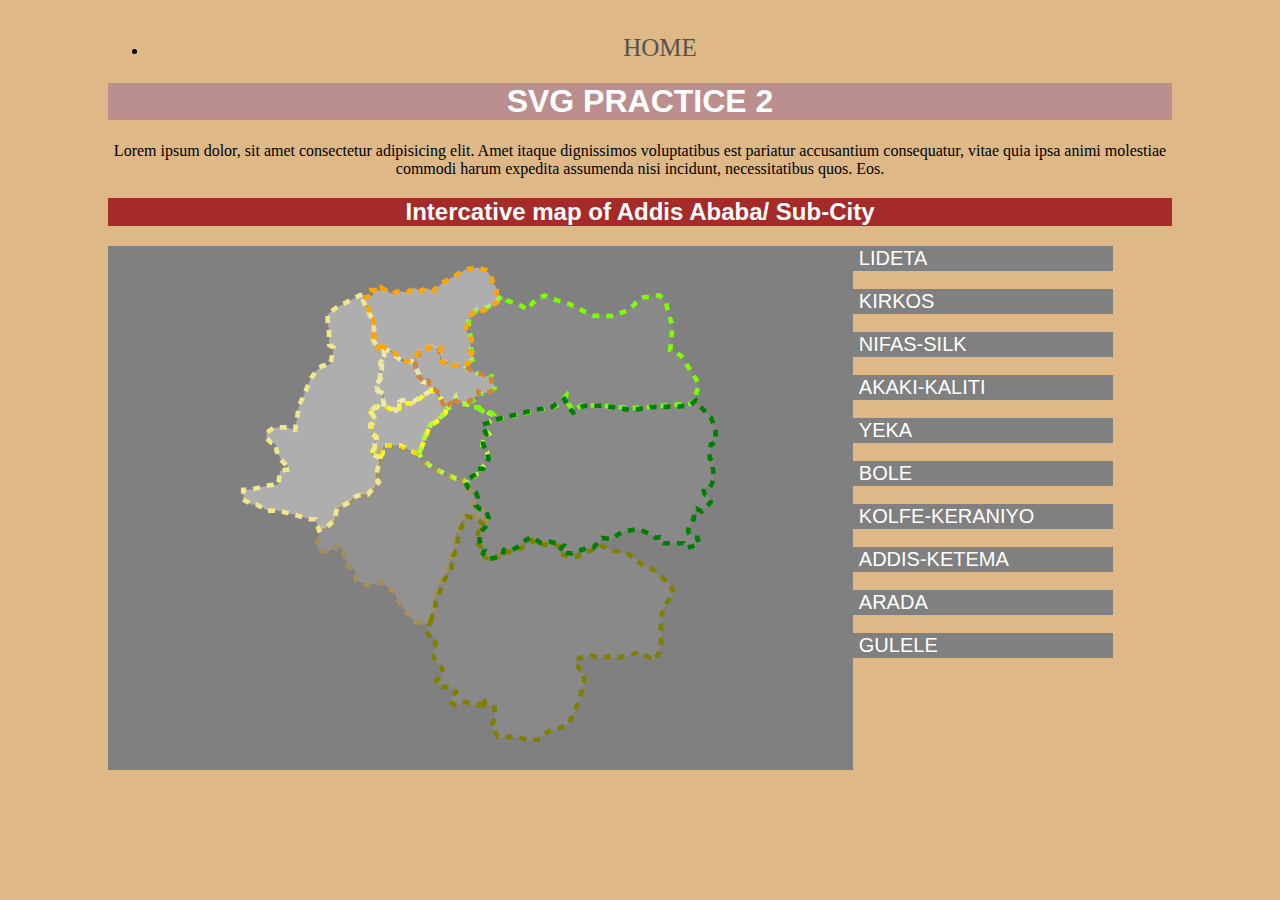
<file: assignment2.html>
<!DOCTYPE html>
<html lang="en">
<head>
    <meta charset="UTF-8">
    <meta name="viewport" content="width=device-width, initial-scale=1.0">
    <meta http-equiv="X-UA-Compatible" content="ie=edge">
    <title>Assignment 2</title>
</head>
<body>
    <link rel="stylesheet" href="addisinteractivecss.css"/>

<body>
        <div id="header">
                <ul id="nav">
                <li><a href="Index.html">HOME</a></li>
            </ul>
        </div>

<h1>SVG PRACTICE 2</h1>
<P>Lorem ipsum dolor, sit amet consectetur adipisicing elit. 
Amet itaque dignissimos voluptatibus est pariatur accusantium 
consequatur, vitae quia ipsa
 animi molestiae commodi harum expedita assumenda nisi incidunt,
  necessitatibus quos. Eos.</P>
  
<h2>Intercative map of Addis Ababa/ Sub-City</h2>

<div class="svgClass">

<svg  width="500" height="500" <!-- viewBox="0 0 212 215" --> enable-background="new 0 0 212 215" xml:space="preserve">

        <a xLink:href="http://www.addisababa.gov.et/es/web/guest/lideta-sub-city">
    <g class="lideta">

            <polygon class="lideta" points="63.3,86.3 64.2,84.7 64.2,81.5 67.8,81.5 71.7,81.5 76.3,83.9 79.8,85.2 
                81.2,81.5 83.2,76.3 84.2,73.3 89.2,70 91.3,67.3 91.3,64.8 89.3,61.3 86.8,58.8 85.3,57.5 82,59.7 79.5,61.7 77.3,63.5 71.3,63 
                71.2,65.8 70.3,67 66.7,65.3 64.5,64.2 62.7,64.5 59.2,65.2 58,66 60.5,69 60.8,71 59.3,72.7 58.8,75.8 60.8,77.2 61.5,78.7 
                60.8,82 59.8,83.7 59.8,84.8 60.7,86.3           "/>
    </g></a>

    <a xLink:href="http://www.addisababa.gov.et/hi/web/guest/kirkos-sub-city">
        
    <g class="kirkos">
            <polygon class="kirkos" points="79.8,84.9 81,81.8 82.4,77.6 84.9,72.4 
                88.4,70 91,67.4 93,66.8 92.3,65 95.5,60.6 96.3,63.4 101.5,63.9 102.8,64.9 105.6,65.3 106.5,66.9 108.8,67.1 111.9,68.4 
                111.9,69.9 110,71.3 107.5,72.8 108,74.5 109.8,76.5 108,77.6 107,80.8 107.1,82.5 109.1,84.3 109.4,86.8 108,89.8 106.3,91.6 
                104.1,91.6 104.4,94 102.6,95.3 101,95.3 100.3,97.4 97.9,95.8 95.8,95.8 90.1,93.1 85.9,91.3 82.5,88.5 81,87.3            "/>
    </g></a>
        
    <a xLink:href="http://www.addisababa.gov.et/es/web/guest/nefas-silk-sub-city">

    <g class="nifassilk">
            <polygon class="nifassilk" opacity="40%" points="78.3,157.3 84.4,158.3 84.8,154.5 
                86.3,151.4 86.5,147 88.8,140.3 91.3,137.5 93,131.3 94.8,126.5 95.8,122.4 95.8,119.3 99,112.5 100.8,111 104.9,112 107,114 
                108.6,114.3 108.6,112.8 109.3,111.5 108.5,109.3 105.3,108.8 103.2,108.8 103.6,103.2 101.7,100.7 99.3,99.7 98.9,96.8 
                95.1,95.9 86.4,91.8 80.9,88 78.3,84.5 73.3,83.2 69.6,81.3 67.5,81.9 63.9,81.3 62.6,85.3 63.8,87.5 62.5,89.2 62.1,92.9 
                61.9,95.4 62.4,97.3 57.8,102.5 55.5,102.5 53.4,103.1 49.5,106.1 44.5,108.5 43.5,113.5 36.8,118 36.5,122 35.8,124.4 37.8,127 
                40.5,127 45.8,124.5 47.5,127.8 48.8,132.8 52.1,135.1 52.9,139.4 57.1,141.5 63.8,140.5 68.8,144.4 72.2,150.5 75.6,154.9          
                "/>
                
    </g> </a>
    
    <a xLink:href="http://www.addisababa.gov.et/es/web/guest/akaki-kaliti-sub-city">
    <g class="akakikaliti">
            <polygon class="akakikaliti" points="85.2,156.3 84,159.2 82.7,161.3 
                83.9,162.8 85.2,164.2 86.7,164.2 86.7,165.7 86.7,168.2 85.8,172 87.3,174.7 89.8,177.3 89.8,180.3 87.5,182.2 87,183.8 
                89,185.3 92.2,185.3 94.3,186.2 95.7,187.3 93.8,190.2 93.5,192 95.7,193.2 97.3,192.2 99.7,191.7 102.8,193.2 105.7,193.2 
                107,190.2 108,190.3 108,193.2 110,193.2 112.3,194.2 112.3,196.2 112.3,198.7 111,202.3 112.3,204.2 113.7,206.8 117,206.8 
                120.2,206.8 127.2,208 130.8,208 135.2,204.5 140.2,203 144.2,201.2 145,199.2 147,195 148.5,191.2 149.8,187 150.8,183.3 
                150.8,179.8 148.2,176.7 146.8,173.7 150.8,172.2 153.5,171.7 157.3,172.7 161.3,172.3 165.3,172.7 171,171.3 173.3,170.7 
                177.2,171.8 181.3,173.7 182.8,170.7 183.8,167.8 183.8,162.3 183.8,155.5 185.5,150.2 189.3,144.7 187.8,141.3 180.7,135 
                175.8,132.8 171.7,129.2 169,127.8 161,126.2 158.7,124.7 155.8,125.8 152.8,127 150,127.5 148.2,129.2 144,129.2 140.3,127.8 
                140.3,124.7 137,124 133.7,124 129.8,124 128.3,122.2 124.8,125 120.2,127.3 118,127 116.7,129.2 113.2,129.2 111.3,131.2 
                108,129.2 107.2,125.7 105,123.7 105.2,119 106,117.7 108,115.7 104.8,113.2 100.3,112 99.3,113.5 98.3,115.9 96.9,119.3 
                96.5,121.3 95.8,126.3 94.5,129.2 94.7,131.3 94,132.7 93.2,136.2 91.5,138 89.8,140.5 89.2,143.3 88,145.8 86.8,149 87,151.5 
                85.7,154.2          "/>
    </g></a>
    <a xLink:href="http://www.addisababa.gov.et/vi/web/guest/yeka-sub-city">

    <g class="yeka">
            <polygon class="yeka" points="105.7,65.2 107.2,66.8 108,67.5 
                109.5,66.3 112.2,68.5 112.2,70.7 139,64.3 143.3,59.8 144.2,63.8 146,66.3 149.8,64.2 156.5,64.2 170.7,65.3 175.5,65.3 
                184.8,64.3 196.8,63.5 199,61.2 199,58.8 200.2,55.5 198.8,52.7 196.5,49.2 192.5,43 190.5,41.5 187.8,40.5 188.8,30.2 
                187.2,25.2 186,20.2 183.2,17 176,17.8 172.8,20.3 170.7,22.8 167.3,24.2 162.7,25.8 155,25.7 151.2,24 144.5,20.7 137.3,18.5 
                133.7,17 131.2,18.3 128.5,20.3 126.5,23 123.5,21.3 117.8,19.2 115.7,17 111.8,20.5 108,22.7 104.8,23 101.2,26.5 101.2,31.3 
                102.3,35.8 102.2,40.7 104.2,43.8 101.2,45.5 98.8,47 102.2,49.3 108,51.7 110.8,51.7 110.5,54.2 112.2,56.8 109.5,59 
                107.2,59.3 105.2,58.8 105.3,61 101.7,62.7 101.7,64.5            "/>
    </g></a>

    <a xLink:href="http://www.addisababa.gov.et/es/web/guest/bole-sub-city">
    <g class="bole">
            <polygon class="bole" points="107.3,72.5 114.3,70 125,67.3 129.8,66.2 
                136.7,65 142.3,61.5 144,65.2 146,67.3 150.2,64.5 158.8,64.3 171.3,66.3 179,65 191.7,64.7 196,64.3 198.8,62.2 200.3,64.3 
                205.3,69.5 207.3,74.7 207.3,80.3 205.3,81 204.8,84.3 204.8,87 206,88.2 206,91 206.7,94.7 205.7,98 204.8,99.5 202.8,99.5 
                202.2,101 202.8,102.7 204.5,103.5 205.2,105.8 203.2,108.2 201.3,109.8 199.2,108.7 198,109.8 198,112.7 196.7,115 195.5,117.7 
                195.7,119 197.7,121.2 199.5,121.2 200.2,124 197.3,124.8 194.5,125.5 193.5,123.5 190.7,123.5 185,123.5 182.5,122.7 182.7,121 
                181.5,121.2 180.2,120.2 176.3,118.3 173.7,117.7 171.8,117.7 167.2,118.7 162.2,121.7 158.5,121.2 154.7,125.5 152,125.5 
                148.5,126.8 145.8,127.8 143,127.8 140.2,126.7 141.8,124.5 135.8,122.8 131.8,123.2 128.2,120.8 124.2,123 122,125.2 120,126.3 
                116.3,126.3 115.5,129.2 112.2,129.8 109.7,130.3 107.3,128 108,126.2 105.8,122.7 105.8,119 108.3,116.5 109.7,112.7 
                108.5,109.3 105.8,108.7 104.2,107.2 105,103.7 104.2,101.7 101,99.8 99.7,97.2 101,95.9 104.3,93.8 104.5,91.5 107.3,91.5 
                109.7,87.2 108.8,83.7 107.3,81 107.3,78.2 108.7,76.8 107.3,72.5             "/>
    </g></a>

    <a xLink:href="http://www.addisababa.gov.et/es/web/guest/kolfe-keranio-sub-city">
    <g class="kolfekeraniyo">
            <polygon class="kolfekeraniyo" points="4.2,104.7 6.5,106 7.7,107 
                10.2,107 14.8,109.5 19.3,109.5 26.5,111.3 32.8,113.2 35.3,113.2 36.8,118 40.2,116.5 43.5,113.5 44.5,108.5 48.7,106.5 
                52.7,103.3 55.5,102.5 57.8,102.5 62.5,97.2 61,95.2 61.8,92.3 62.5,89.2 62.5,86.7 59.3,85 60.7,82.7 60.8,80 62.5,78.5 
                59.3,76.5 58.7,72.5 61.5,71 59.7,68 58,66.5 60.2,65.7 64.8,64.5 64,60 62.5,58.7 61.7,56.3 63,52.3 63.2,45.7 64.8,43.5 
                64.8,40.3 63.2,38.8 61.5,38.8 60,35.8 60.5,31.3 59.7,27.3 57.2,22.5 55.7,19.2 56.5,16.8 54.5,16.8 44.2,22.2 40.5,25 
                40.5,27.7 41,31.5 41.2,38.3 43,39.3 42.7,41.7 42.2,43.8 41.7,46.7 38.2,47.2 35.5,49.5 33.2,52.8 30.2,60 28.3,64 27.2,70.3 
                26.5,74.7 23,73.7 17.5,73.7 14.2,76 14.2,78.3 16.2,80.3 18.2,80.8 18.5,83.8 20.5,87.7 22.5,89.8 24.5,91.5 20,92.5 19.3,98.3 
                15.8,98.5 11.2,99.5 7.3,100.5 4.2,100.5             "/>
    </g></a>

    <a xLink:href="http://www.addisababa.gov.et/sk/web/guest/addis-ketema-sub-city">
    <g class="addisketema">
            <polygon class="addisketema" points="64.5,39.5 68,41.5 70.8,44 
                72.5,45.3 76.8,45.3 77.8,46.7 79.7,50.8 81.3,54.2 82.8,54.2 84.3,56.3 84.3,58.3 79.2,61.3 77.3,62.8 72.5,62 71.3,62.8 
                71.3,65 70,66.5 68.5,65.5 64.5,63.8 64.5,59.2 61.8,57.7 61.8,54.7 63.2,53 63.8,48.5 63.8,45.2 64.7,43.3 64.8,41.7           "/>
    </g></a>

    <a xLink:href="http://www.addisababa.gov.et/fi/web/guest/arada-sub-city">
    <g class="arada">
            <polygon class="arada" points="92,64.5 94,62.7 95,60.5 95.8,62.5 
                98,63.2 101.5,62.5 103.5,60.5 105.3,60.5 105.3,58.3 107.3,59.2 110.8,58.3 112.2,55.5 110.7,53.5 110.7,51.5 108.2,51.5 
                102.1,49.2 99.3,47.2 97.3,47.2 93.7,46.2 92,44.7 90.7,45.8 88.8,44.7 88.8,41.3 88,38.7 84,38.7 79.7,40.5 79.7,42.7 
                78.2,44.3 78.2,47.5 79.5,51.6 81.7,53.7 83,52.5 84,53.8 84,57 86.3,57.2 88,58.5 89.2,61 90.2,63.7           "/>
    </g></a>
    
    <a xLink:href="http://www.addisababa.gov.et/es/web/guest/gullele-sub-city">
    <g class="gulele">
            <polygon class="gulele"  points="63.8,38.7 62,39.5 61,37.3 60.2,32.5 
                60.2,29.7 60.2,26.3 58.7,23.5 56.8,20.3 56.8,17.8 60.3,16.7 59.5,14.7 63,14.7 63.8,15.2 63.8,13.8 66.2,15.2 68.5,16.3 
                70.2,15.2 74.7,15.5 77.8,13.8 80.7,15 83,13.8 85.7,15 90.3,11.3 94.8,8.7 99.7,5.8 104.8,5 108.5,6 110.5,8.5 111.8,12 
                113.2,13.8 113.2,16.5 114.5,17.2 113.7,19.7 109.5,22.3 107.5,23.5 103.8,23.3 102.2,25.5 101,27.3 100,31.2 100.7,33.3 
                102.5,36.2 101.8,39.5 101.7,41 103.3,43.7 101.7,45.5 98.8,47.2 97.3,47.2 94.8,47.2 92.7,45.2 91.2,45.7 89.5,45.5 88.8,42.2 
                89.2,39.3 86.5,39.2 81.8,40 79.7,41.2 78.7,43 78,44.7 76.5,44.7 74.3,45.5 71.7,43.5 68.7,41.3 65.5,39.8             "/>
    </g></a>
</svg>
</div>
<div class="buttons" id="sidebar" >

    <button id="lideta">LIDETA</button><br><br>
    <button id="kirkos">KIRKOS</button><br><br>
    <button id="nifassilk">NIFAS-SILK</button><br><br>
    <button id="akakikaliti">AKAKI-KALITI</button><br><br>
    <button id="yeka">YEKA</button><br><br>
    <button id="bole">BOLE</button><br><br>
    <button id="kolfekeraniyo">KOLFE-KERANIYO</button><br><br>
    <button id="addisketema">ADDIS-KETEMA</button><br><br>
    <button id="arada">ARADA</button><br><br>
    <button id="gulele">GULELE</button><br><br>
    
   
</div>

<script>

const lidetaButton = document.querySelector('#lideta');
const kirkosButton = document.querySelector('#kirkos');
const nifassilkButton = document.querySelector('#nifassilk');
const akakikalitiButton = document.querySelector('#akakikaliti');
const yekaButton = document.querySelector('#yeka');
const boleButton = document.querySelector('#bole');
const kolfekeraniyoButton = document.querySelector('#kolfekeraniyo');
const addisketemaButton = document.querySelector('#addisketema');
const aradaButton = document.querySelector('#arada');
const guleleButton = document.querySelector('#gulele');

const lideta = document.querySelector('.lideta');
const kirkos = document.querySelector('.kirkos');
const nifassilk = document.querySelector('.nifassilk');
const akakikaliti = document.querySelector('.akakikaliti');
const yeka = document.querySelector('.yeka');
const bole = document.querySelector('.bole');
const kolfekeraniyo = document.querySelector('.kolfekeraniyo');
const addisketema = document.querySelector('.addisketema');
const arada = document.querySelector('.arada');
const gulele = document.querySelector('.gulele');

lidetaButton.addEventListener('click', e =>{ lideta.classList.toggle('removed');});
kirkosButton.addEventListener('click', e =>{ kirkos.classList.toggle('removed');});
nifassilkButton.addEventListener('click', e =>{ nifassilk.classList.toggle('removed');});
akakikalitiButton.addEventListener('click', e =>{ akakikaliti.classList.toggle('removed');});
yekaButton.addEventListener('click', e =>{ yeka.classList.toggle('removed');});
boleButton.addEventListener('click', e =>{ bole.classList.toggle('removed');});
kolfekeraniyoButton.addEventListener('click', e =>{ kolfekeraniyo.classList.toggle('removed');});
addisketemaButton.addEventListener('click', e =>{ addisketema.classList.toggle('removed');});
aradaButton.addEventListener('click', e =>{ arada.classList.toggle('removed');});
guleleButton.addEventListener('click', e =>{ gulele.classList.toggle('removed');});

</script>

</body>
</html>
</file>
<file: addisinteractivecss.css>
/* <style type="text/css">  */

body {
    text-align: center;
    background-color: burlywood;
    padding: 100px;
    padding-top: 10px;
}
#header nav{
    float: right;
    margin-top:100px;
}
#header a {
    font-size: 25px;
    color: rgb(83, 83, 83); text-decoration: none;
    }

#header a:hover{
    color:rgb(175, 35, 17);
    font-weight: bold
}
h1 {
    font-family: Impact, Haettenschweiler, 'Arial Narrow Bold', sans-serif;
    background-color:rosybrown;
    color: white;
}

h2 {
    font-family: Impact, Haettenschweiler, 'Arial Narrow Bold', sans-serif;
    color: white;
    background-color: brown;
}
.svgClass {
    background-color:gray;
    float:left;
    width:70%;
    color:#fff;
    padding:10px;
    box-sizing:border-box;
}
polygon{
    fill:white; transition: 1s fill;
}
polygon:hover {
    fill: burlywood;
     
}
.lideta { stroke:yellow;stroke-width: 2px;stroke-dasharray: 3; fill:gainsboro; fill-opacity: 50%;}
.kirkos{stroke:greenyellow;stroke-width: 2px;stroke-dasharray: 3; fill:gainsboro; fill-opacity: 10%;}
.nifassilk{stroke:goldenrod;stroke-width: 2px;stroke-dasharray: 3; fill: gainsboro; fill-opacity: 50%;}
.akakikaliti {stroke:olive;stroke-width: 2px;stroke-dasharray: 3; fill:gainsboro; fill-opacity: 10%;}
.yeka{stroke:lawngreen;stroke-width: 2px;stroke-dasharray: 3;fill:gainsboro; fill-opacity: 10%;}
.bole{stroke:green;stroke-width: 2px;stroke-dasharray: 3; fill:gainsboro; fill-opacity: 10%;}
.kolfekeraniyo{stroke: khaki;stroke-width: 2px;stroke-dasharray: 3; fill: gainsboro; fill-opacity: 50%;}
.addisketema{stroke:palegoldenrod;stroke-width: 2px;stroke-dasharray: 3; fill:gainsboro;fill-opacity: 50%;}
.arada{stroke:peru;stroke-width: 2px;stroke-dasharray: 3; fill:gainsboro; fill-opacity: 50%;}
.gulele{stroke:orange;stroke-width: 2px; stroke-dasharray: 3; fill:gainsboro; fill-opacity: 50%;}

.removed{
display: none;
}
button{

    position: relative;
    color: white;
    font-size: 20px;
    background:gray;
    border:none;
    outline: none;
    left: 0%;
    width: 260px;
    text-align: left;
}

#sidebar{
    text-align: left;
    float:right;
    width:30%;
    background:none;
    color:#fff;
    padding:0px;
    box-sizing:border-box;
}
</file>
